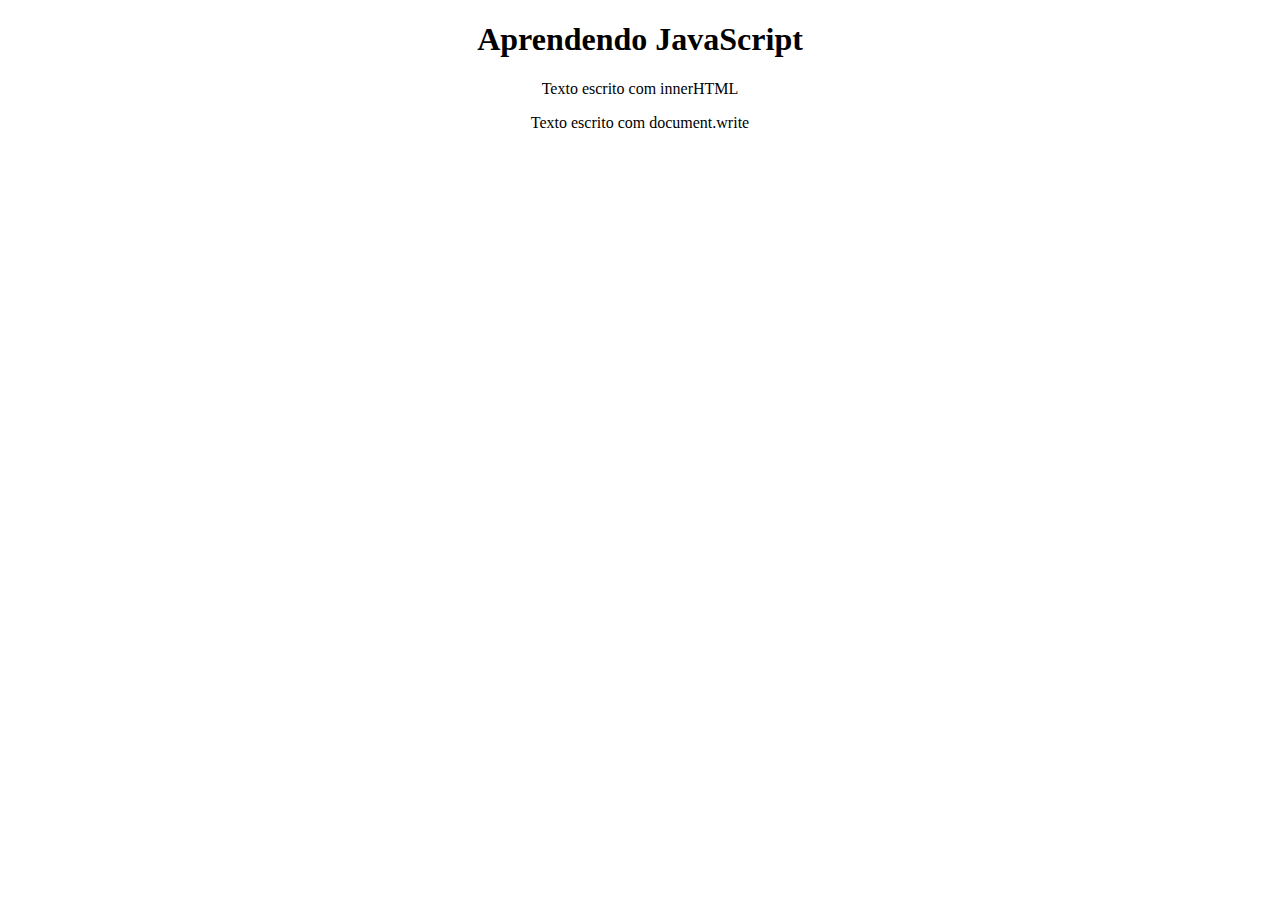
<file: 02_Tipos de Saída/tiposDeSaida.html>
<!DOCTYPE html>
<html lang="en">
<head>
    <meta charset="UTF-8">
    <meta name="viewport" content="width=device-width, initial-scale=1.0">
    <title>Document</title>
    <style>
        body{
            text-align: center;
        }
    </style>
</head>
<body>
    <h1>Aprendendo JavaScript</h1>
    <p id="texto"></p>
    <script src="tiposDeSaida.js"></script>
</body>
</html>
</file>
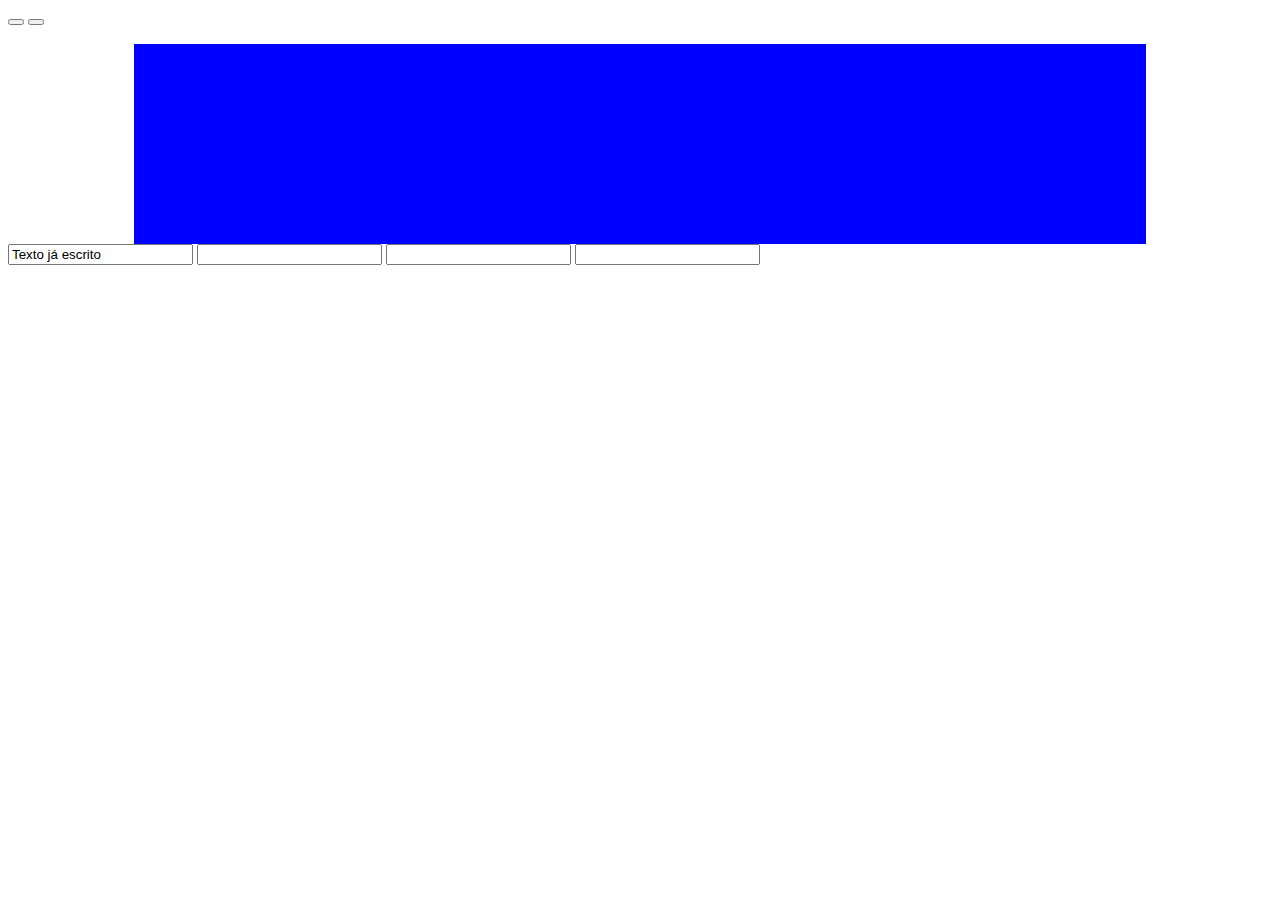
<file: 09_Eventos/eventos.html>
<!DOCTYPE html>
<html lang="en">
<head>
    <meta charset="UTF-8">
    <meta name="viewport" content="width=device-width, initial-scale=1.0">
    <title>Document</title>
</head>

<body>
<!-- ONMOUSEDOWN -->
<!-- <body onmousedown="alert('Clicou na tela')"></body> -->

<!-- ONMOUSEUP -->
<!-- <body onmouseup="alert('Clicou e soltou o botão do mouse na tela')"></body> -->

<!-- ONLOAD -->
<!-- <body onload="alert('Página carregada')"></body> -->

<!-- ONRESIZE -->
<!-- <body onresize="alert('Tamanho da janela mudou')"></body> -->

<!-- ONSCROLL -->
<!-- <body onscroll="alert('Scroll feito na página')"></body> -->

    <!-- ONCLICK -->
    <button onclick="eventoClick()"></button>

    <!-- ONDBLCLICK -->
    <button ondblclick="eventoDblClick()"></button> <br> <br>

    <!-- ONMOUSEOVER -->
    <div id="bloco" onmouseover="viraVermelho()" onmouseout="viraAzul()" style="width: 80%; height: 200px; background: blue; margin: auto auto"></div>
    
    <!-- ONMOUSEMOVE -->
    <!--<div id="bloco" onmousemove="adicionaTexto()"></div>-->

    <!-- ONFOCUS -->
    <input onfocus="limpaTexto()" value="Texto já escrito" id="input" type="text" >

    <!-- ONBLUR -->
    <input onblur="alert('Saiu do foco')" id="input2" type="text">

    <!-- ONCHANGE -->
    <input onchange="mudou()" id="input3" type="text">

    <!-- ONKEYPRESS -->
    <input onkeypress="tecla()" id="input4" type="text"> 

    <!-- ONKEYDOWN -->
    <!-- <input onkeydown="tecla()" id="input4" type="text"> -->

    <!-- ONKEYUP -->
    <!-- <input onkeyup="tecla()" id="input4" type="text"> -->

    <script src="eventos.js"></script>
    
</body>
</html>
</file>
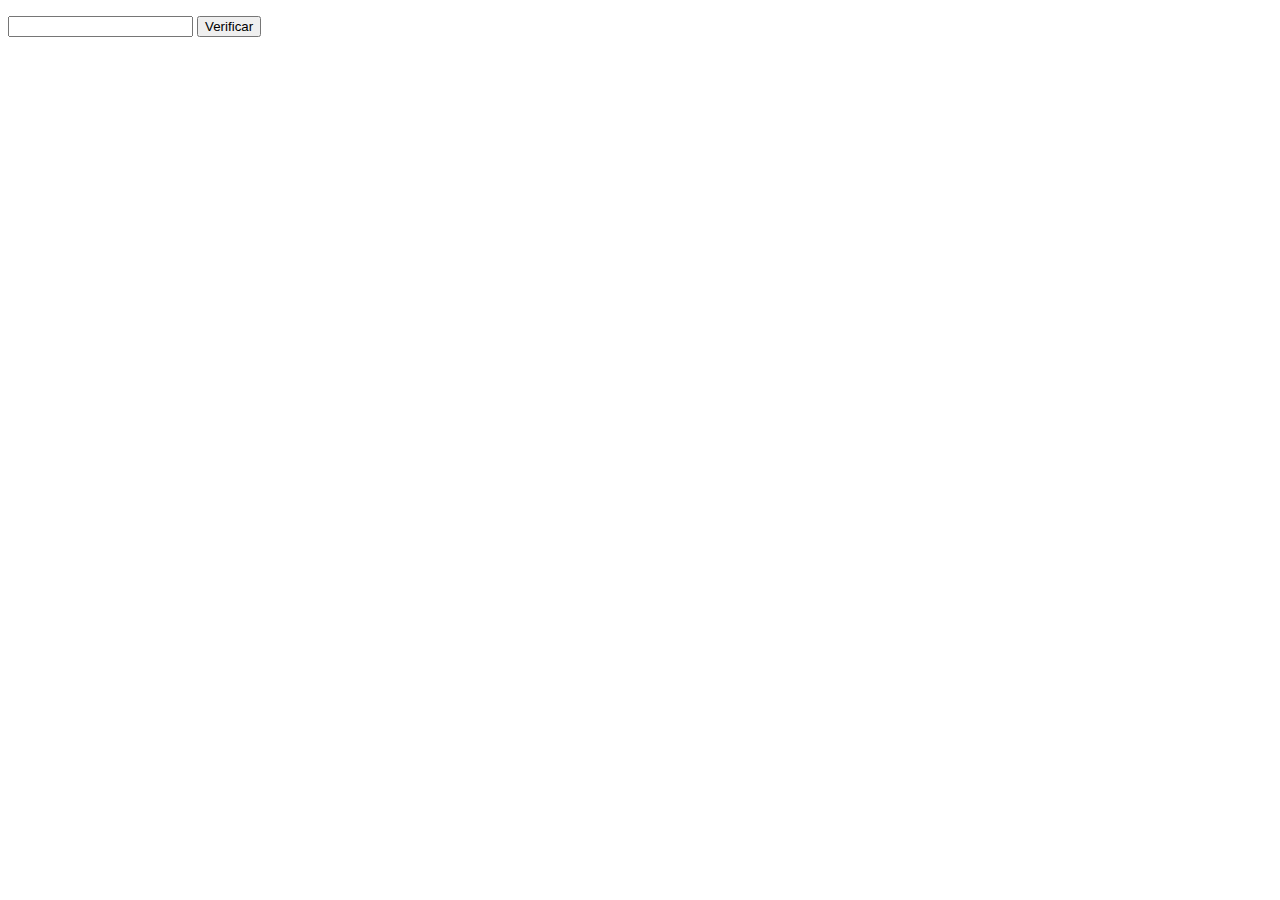
<file: 12_If e Else/ifElse.html>
<!DOCTYPE html>
<html lang="en">
<head>
    <meta charset="UTF-8">
    <meta name="viewport" content="width=device-width, initial-scale=1.0">
    <title>Document</title>
</head>
<body>
    <p id="teste"></p>
    <input type="text" id="nome">
    <button onclick="verificar()" id="botao">Verificar</button>
    <script src="ifElse.js"></script>
</body>
</html>
</file>
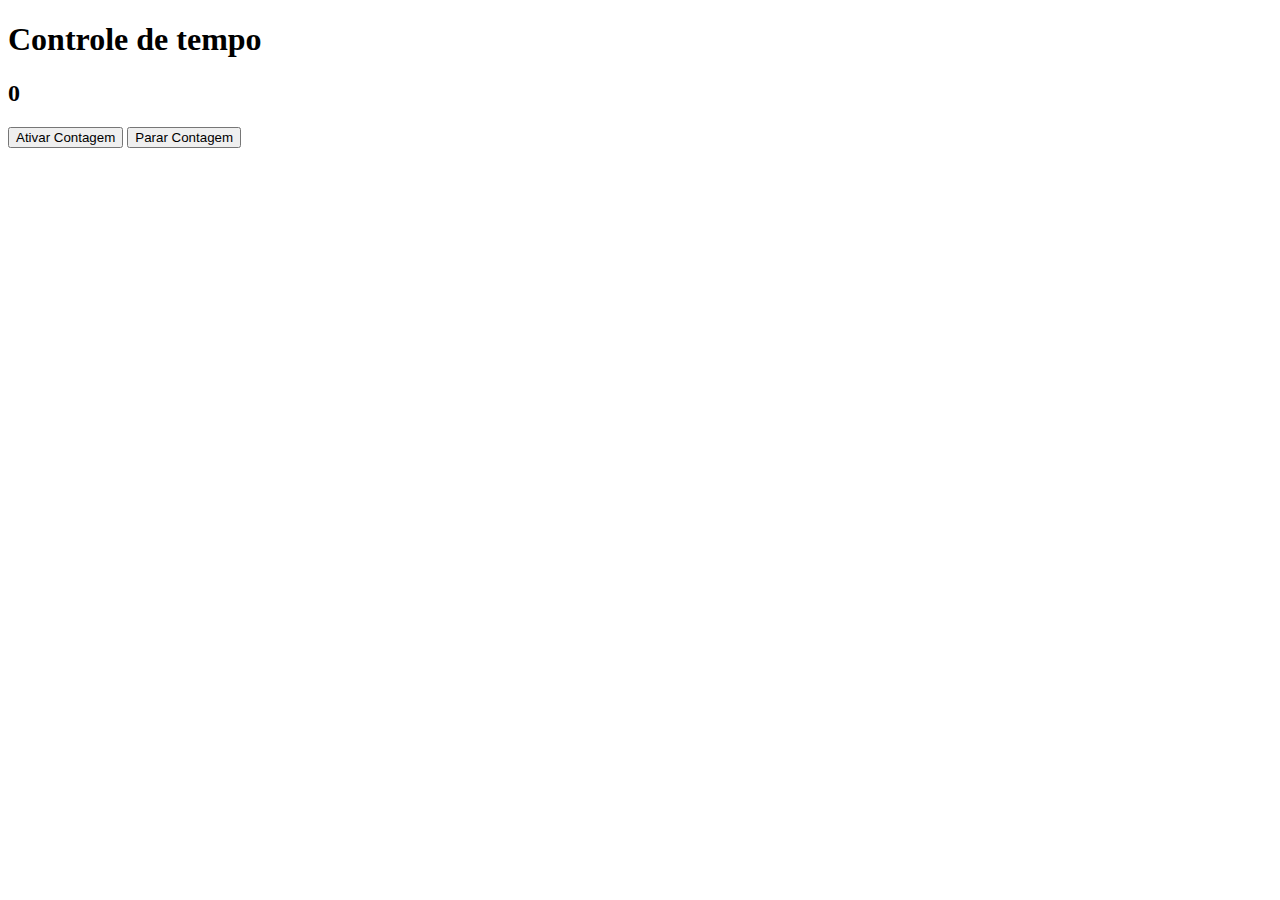
<file: 15_ SetTimeout e SetInterval/setTimeoutInterval.html>
<!DOCTYPE html>
<html lang="en">
<head>
    <meta charset="UTF-8">
    <meta name="viewport" content="width=device-width, initial-scale=1.0">
    <title>Document</title>
</head>
<body>
    <h1>Controle de tempo</h1>
    <h2 id="tempo">0</h2>
    <button onclick="ativarContagem()" class="start">Ativar Contagem</button>
    <button onclick="pararContagem()" class="stop">Parar Contagem</button>
    <script src="setTimeoutInterval.js"></script>
</body>
</html>
</file>
